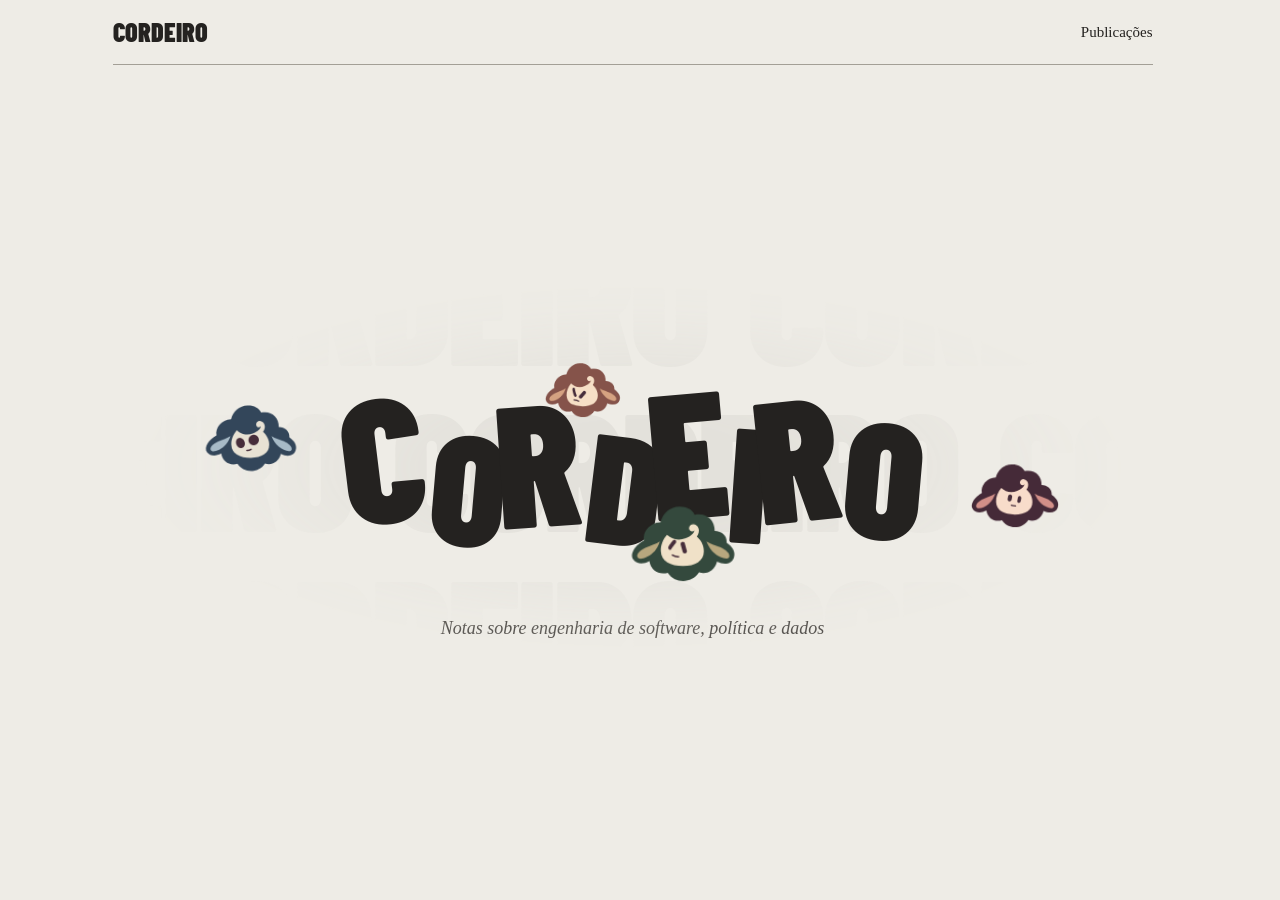
<file: index.html>
<!doctype html>
<html lang="pt-BR">
<head>
<meta charset="utf-8">
<meta name="viewport" content="width=device-width,initial-scale=1">
<title>André Cordeiro</title>
<meta name="description" content="Site pessoal de André Cordeiro.">
<link rel="stylesheet" href="https://fonts.googleapis.com/css2?family=Barlow+Condensed:wght@900&amp;display=swap">
<link rel="stylesheet" href="masthead.css">
<style>
:root {
  --ease-editorial: cubic-bezier(.22,.61,.36,1);
  --paper: #eeece6;
  --ink: #242220;
  --rule: #a39f96;
  --font-display: Georgia, serif;
}
*, *::before, *::after { box-sizing: border-box; }
body {
  margin: 0;
  min-height: 100svh;
  display: grid;
  grid-template-rows: auto 1fr;
  background: var(--paper);
  color: var(--ink);
}
h1, p { margin: 0; }
.hero { width: var(--site-width); margin-inline: auto; display: grid; align-content: center; padding-block: 24px 56px; }
.cover {
  position: relative;
  display: grid;
  place-items: center;
  min-height: clamp(248px, 34vw, 392px);
  overflow: hidden;
  isolation: isolate;
}
.cover-pattern {
  position: absolute;
  inset: 0;
  z-index: -2;
  overflow: hidden;
  display: flex;
  flex-direction: column;
  justify-content: center;
  gap: .12em;
  /* Keep the pattern faint even if the browser composites the mask separately. */
  color: color-mix(in srgb, var(--ink) 5.5%, var(--paper));
  pointer-events: none;
  font: 900 clamp(70px, 13vw, 180px)/.88 var(--font-logo);
  letter-spacing: -.025em;
  mask-image: radial-gradient(ellipse 48% 47% at center, #000 24%, rgb(0 0 0 / 85%) 43%, rgb(0 0 0 / 42%) 65%, rgb(0 0 0 / 9%) 85%, transparent 100%);
}
.pattern-row { display: flex; width: max-content; white-space: nowrap; gap: .24em; transform: translateX(-12%); }
.pattern-row:nth-child(even) { transform: translateX(-32%); }
.cover h1 {
  position: relative;
  z-index: 2;
  align-self: center;
  text-align: center;
  white-space: nowrap;
  font: 900 clamp(42px, 13vw, 200px)/.85 var(--font-logo);
  letter-spacing: -.025em;
}
.cover h1 .letter, .cover h1 .letter-shape { display: inline-block; }
.cover h1 .letter-shape {
  transform-origin: 50% 90%;
  transform: translateY(var(--offset)) rotate(var(--tilt)) scale(var(--size));
}
.orbit { position: absolute; inset: 0; pointer-events: none; }
.orbit-tile {
  position: absolute;
  top: 50%;
  left: 50%;
  width: clamp(48px, 8vw, 100px);
  aspect-ratio: 1;
  z-index: 1;
  transform: translate(-50%, -50%);
  will-change: transform;
}
.orbit-tile svg { display: block; width: 100%; height: 100%; overflow: visible; }
.hero-intro {
  margin-block-start: var(--intro-offset, 0px);
  color: #595652;
  font: italic 400 1.125rem/1.5 var(--font-display);
  text-align: center;
}
@media (max-width: 600px) {
  .cover h1 { font-size: clamp(38px, 15vw, 100px); }
  .cover-pattern {
    font-size: clamp(65px, 20vw, 100px);
    color: color-mix(in srgb, var(--ink) 5%, var(--paper));
  }
  .orbit-tile { width: clamp(40px, 13vw, 58px); }
}
@media (prefers-reduced-motion: no-preference) {
  .motion .letter {
    animation: letter-arrival 560ms var(--ease-editorial) both;
    animation-delay: calc(80ms + var(--i) * 34ms);
  }
  /* The glyph floats independently of its entry, so neither animation replaces the other. */
  .motion .letter-shape {
    animation: letter-float calc(4.2s + var(--i) * .19s) ease-in-out infinite;
    animation-delay: calc(var(--i) * -.21s);
  }
  .motion .pattern-row { animation: pattern-drift 44s linear infinite alternate; }
  .motion .pattern-row:nth-child(even) { animation-duration: 53s; animation-direction: alternate-reverse; }
  .motion-paused .pattern-row,
  .motion-paused .letter,
  .motion-paused .letter-shape { animation-play-state: paused; }
  @keyframes letter-arrival {
    from { opacity: 0; transform: translateY(clamp(8px, .095em, 18px)); }
    to { opacity: 1; transform: translateY(0); }
  }
  @keyframes letter-float {
    0%, 100% {
      transform: translateY(var(--offset)) rotate(var(--tilt)) scale(var(--size));
    }
    28% {
      transform: translateY(calc(var(--offset) - .038em)) rotate(calc(var(--tilt) - 1.4deg)) scale(var(--size));
    }
    70% {
      transform: translateY(calc(var(--offset) + .022em)) rotate(calc(var(--tilt) + 1.1deg)) scale(var(--size));
    }
  }
  @keyframes pattern-drift {
    from { transform: translateX(-8%); }
    to { transform: translateX(-32%); }
  }
}
</style>
</head>
<body>
<header class="masthead">
  <nav aria-label="Navegação principal">
    <a class="brand-mark" href="./">CORDEIRO</a>
    <a href="publicacoes.html">Publicações</a>
  </nav>
</header>
<main class="hero">
<section class="cover" aria-labelledby="site-title"><div class="cover-pattern" aria-hidden="true"><div class="pattern-row"><span>CORDEIRO</span><span>CORDEIRO</span><span>CORDEIRO</span><span>CORDEIRO</span><span>CORDEIRO</span><span>CORDEIRO</span><span>CORDEIRO</span><span>CORDEIRO</span></div><div class="pattern-row"><span>CORDEIRO</span><span>CORDEIRO</span><span>CORDEIRO</span><span>CORDEIRO</span><span>CORDEIRO</span><span>CORDEIRO</span><span>CORDEIRO</span><span>CORDEIRO</span></div><div class="pattern-row"><span>CORDEIRO</span><span>CORDEIRO</span><span>CORDEIRO</span><span>CORDEIRO</span><span>CORDEIRO</span><span>CORDEIRO</span><span>CORDEIRO</span><span>CORDEIRO</span></div><div class="pattern-row"><span>CORDEIRO</span><span>CORDEIRO</span><span>CORDEIRO</span><span>CORDEIRO</span><span>CORDEIRO</span><span>CORDEIRO</span><span>CORDEIRO</span><span>CORDEIRO</span></div><div class="pattern-row"><span>CORDEIRO</span><span>CORDEIRO</span><span>CORDEIRO</span><span>CORDEIRO</span><span>CORDEIRO</span><span>CORDEIRO</span><span>CORDEIRO</span><span>CORDEIRO</span></div><div class="pattern-row"><span>CORDEIRO</span><span>CORDEIRO</span><span>CORDEIRO</span><span>CORDEIRO</span><span>CORDEIRO</span><span>CORDEIRO</span><span>CORDEIRO</span><span>CORDEIRO</span></div><div class="pattern-row"><span>CORDEIRO</span><span>CORDEIRO</span><span>CORDEIRO</span><span>CORDEIRO</span><span>CORDEIRO</span><span>CORDEIRO</span><span>CORDEIRO</span><span>CORDEIRO</span></div></div><div class="orbit" aria-hidden="true"><span class="orbit-tile"><svg viewBox="-15 -15 258.541 258.541" aria-hidden="true"><g transform="translate(-223.0309 -220.6546) scale(.371759)"><path fill="#452a38" d="M771 771 C785 717 829 679 883 678 C925 676 959 693 976 726 C1044 711 1098 755 1096 824 C1138 825 1171 852 1168 894 C1201 916 1224 950 1211 984 C1199 1021 1156 1030 1110 1008 C1100 1053 1054 1091 1002 1073 C979 1109 943 1124 907 1124 C870 1124 835 1106 815 1075 C763 1090 714 1063 704 1005 C667 1025 630 1024 608 996 C582 963 623 906 672 881 C662 829 706 774 771 771Z"/><path fill="#d28f88" d="M767 886 C744 901 716 909 683 923 C651 937 626 960 632 979 C640 1004 695 983 721 959 C746 937 758 913 767 886Z"/><path fill="#d28f88" d="M1047 886 C1073 904 1102 909 1132 922 C1162 936 1188 958 1184 977 C1179 1002 1126 985 1096 959 C1072 938 1057 911 1047 886Z"/><path fill="#f8dcca" d="M810 846 C841 875 881 884 923 867 C953 856 973 835 974 820 C961 834 941 822 942 806 C943 791 957 781 972 784 C998 789 1014 822 989 858 C1014 880 1032 911 1031 946 C1031 1003 979 1034 906 1034 C831 1034 775 1007 773 945 C771 909 786 874 810 846Z"/></g><g transform="translate(109 121) scale(.47) translate(-120 -122.5)" fill="#472e3b"><path class="mascot-eye" d="M94.5 99.1 L102.5 101.6 L106.5 109 L105.4 117.5 L103.8 126 L100.3 133.7 L92.7 137.2 L84.8 134.6 L80.8 127.2 L81.9 118.7 L83.6 110.3 L86.9 102.5 Z"/><path class="mascot-eye" d="M149.5 107.8 L156 112.2 L157.5 120.1 L156.3 128.1 L154.5 136.1 L150.5 143 L143 145.8 L136.4 141.6 L135.3 133.7 L137 125.7 L138.3 117.7 L142.1 110.6 Z"/><path class="mascot-mouth" fill="none" stroke="#472e3b" stroke-width="7.5" stroke-linecap="round" d="M101.8 159.1 Q113.3 163 125.4 163"/></g></svg></span><span class="orbit-tile"><svg viewBox="-15 -15 258.541 258.541" aria-hidden="true"><g transform="translate(-223.0309 -220.6546) scale(.371759)"><path fill="#452a38" d="M771 771 C785 717 829 679 883 678 C925 676 959 693 976 726 C1044 711 1098 755 1096 824 C1138 825 1171 852 1168 894 C1201 916 1224 950 1211 984 C1199 1021 1156 1030 1110 1008 C1100 1053 1054 1091 1002 1073 C979 1109 943 1124 907 1124 C870 1124 835 1106 815 1075 C763 1090 714 1063 704 1005 C667 1025 630 1024 608 996 C582 963 623 906 672 881 C662 829 706 774 771 771Z"/><path fill="#d28f88" d="M767 886 C744 901 716 909 683 923 C651 937 626 960 632 979 C640 1004 695 983 721 959 C746 937 758 913 767 886Z"/><path fill="#d28f88" d="M1047 886 C1073 904 1102 909 1132 922 C1162 936 1188 958 1184 977 C1179 1002 1126 985 1096 959 C1072 938 1057 911 1047 886Z"/><path fill="#f8dcca" d="M810 846 C841 875 881 884 923 867 C953 856 973 835 974 820 C961 834 941 822 942 806 C943 791 957 781 972 784 C998 789 1014 822 989 858 C1014 880 1032 911 1031 946 C1031 1003 979 1034 906 1034 C831 1034 775 1007 773 945 C771 909 786 874 810 846Z"/></g><g transform="translate(109 121) scale(.47) translate(-120 -122.5)" fill="#472e3b"><path class="mascot-eye" d="M94.5 99.1 L102.5 101.6 L106.5 109 L105.4 117.5 L103.8 126 L100.3 133.7 L92.7 137.2 L84.8 134.6 L80.8 127.2 L81.9 118.7 L83.6 110.3 L86.9 102.5 Z"/><path class="mascot-eye" d="M149.5 107.8 L156 112.2 L157.5 120.1 L156.3 128.1 L154.5 136.1 L150.5 143 L143 145.8 L136.4 141.6 L135.3 133.7 L137 125.7 L138.3 117.7 L142.1 110.6 Z"/><path class="mascot-mouth" fill="none" stroke="#472e3b" stroke-width="7.5" stroke-linecap="round" d="M101.8 159.1 Q113.3 163 125.4 163"/></g></svg></span><span class="orbit-tile"><svg viewBox="-15 -15 258.541 258.541" aria-hidden="true"><g transform="translate(-223.0309 -220.6546) scale(.371759)"><path fill="#452a38" d="M771 771 C785 717 829 679 883 678 C925 676 959 693 976 726 C1044 711 1098 755 1096 824 C1138 825 1171 852 1168 894 C1201 916 1224 950 1211 984 C1199 1021 1156 1030 1110 1008 C1100 1053 1054 1091 1002 1073 C979 1109 943 1124 907 1124 C870 1124 835 1106 815 1075 C763 1090 714 1063 704 1005 C667 1025 630 1024 608 996 C582 963 623 906 672 881 C662 829 706 774 771 771Z"/><path fill="#d28f88" d="M767 886 C744 901 716 909 683 923 C651 937 626 960 632 979 C640 1004 695 983 721 959 C746 937 758 913 767 886Z"/><path fill="#d28f88" d="M1047 886 C1073 904 1102 909 1132 922 C1162 936 1188 958 1184 977 C1179 1002 1126 985 1096 959 C1072 938 1057 911 1047 886Z"/><path fill="#f8dcca" d="M810 846 C841 875 881 884 923 867 C953 856 973 835 974 820 C961 834 941 822 942 806 C943 791 957 781 972 784 C998 789 1014 822 989 858 C1014 880 1032 911 1031 946 C1031 1003 979 1034 906 1034 C831 1034 775 1007 773 945 C771 909 786 874 810 846Z"/></g><g transform="translate(109 121) scale(.47) translate(-120 -122.5)" fill="#472e3b"><path class="mascot-eye" d="M94.5 99.1 L102.5 101.6 L106.5 109 L105.4 117.5 L103.8 126 L100.3 133.7 L92.7 137.2 L84.8 134.6 L80.8 127.2 L81.9 118.7 L83.6 110.3 L86.9 102.5 Z"/><path class="mascot-eye" d="M149.5 107.8 L156 112.2 L157.5 120.1 L156.3 128.1 L154.5 136.1 L150.5 143 L143 145.8 L136.4 141.6 L135.3 133.7 L137 125.7 L138.3 117.7 L142.1 110.6 Z"/><path class="mascot-mouth" fill="none" stroke="#472e3b" stroke-width="7.5" stroke-linecap="round" d="M101.8 159.1 Q113.3 163 125.4 163"/></g></svg></span><span class="orbit-tile"><svg viewBox="-15 -15 258.541 258.541" aria-hidden="true"><g transform="translate(-223.0309 -220.6546) scale(.371759)"><path fill="#452a38" d="M771 771 C785 717 829 679 883 678 C925 676 959 693 976 726 C1044 711 1098 755 1096 824 C1138 825 1171 852 1168 894 C1201 916 1224 950 1211 984 C1199 1021 1156 1030 1110 1008 C1100 1053 1054 1091 1002 1073 C979 1109 943 1124 907 1124 C870 1124 835 1106 815 1075 C763 1090 714 1063 704 1005 C667 1025 630 1024 608 996 C582 963 623 906 672 881 C662 829 706 774 771 771Z"/><path fill="#d28f88" d="M767 886 C744 901 716 909 683 923 C651 937 626 960 632 979 C640 1004 695 983 721 959 C746 937 758 913 767 886Z"/><path fill="#d28f88" d="M1047 886 C1073 904 1102 909 1132 922 C1162 936 1188 958 1184 977 C1179 1002 1126 985 1096 959 C1072 938 1057 911 1047 886Z"/><path fill="#f8dcca" d="M810 846 C841 875 881 884 923 867 C953 856 973 835 974 820 C961 834 941 822 942 806 C943 791 957 781 972 784 C998 789 1014 822 989 858 C1014 880 1032 911 1031 946 C1031 1003 979 1034 906 1034 C831 1034 775 1007 773 945 C771 909 786 874 810 846Z"/></g><g transform="translate(109 121) scale(.47) translate(-120 -122.5)" fill="#472e3b"><path class="mascot-eye" d="M94.5 99.1 L102.5 101.6 L106.5 109 L105.4 117.5 L103.8 126 L100.3 133.7 L92.7 137.2 L84.8 134.6 L80.8 127.2 L81.9 118.7 L83.6 110.3 L86.9 102.5 Z"/><path class="mascot-eye" d="M149.5 107.8 L156 112.2 L157.5 120.1 L156.3 128.1 L154.5 136.1 L150.5 143 L143 145.8 L136.4 141.6 L135.3 133.7 L137 125.7 L138.3 117.7 L142.1 110.6 Z"/><path class="mascot-mouth" fill="none" stroke="#472e3b" stroke-width="7.5" stroke-linecap="round" d="M101.8 159.1 Q113.3 163 125.4 163"/></g></svg></span></div><h1 id="site-title" aria-label="Cordeiro"><span aria-hidden="true" class="letter" style="--i:0; --offset:-0.06em; --tilt:-7deg; --size:1.06"><span class="letter-shape">C</span></span><span aria-hidden="true" class="letter" style="--i:1; --offset:0.08em; --tilt:5deg; --size:0.94"><span class="letter-shape">O</span></span><span aria-hidden="true" class="letter" style="--i:2; --offset:-0.04em; --tilt:-4deg; --size:1.04"><span class="letter-shape">R</span></span><span aria-hidden="true" class="letter" style="--i:3; --offset:0.08em; --tilt:7deg; --size:0.93"><span class="letter-shape">D</span></span><span aria-hidden="true" class="letter" style="--i:4; --offset:-0.09em; --tilt:-5deg; --size:1.07"><span class="letter-shape">E</span></span><span aria-hidden="true" class="letter" style="--i:5; --offset:0.06em; --tilt:4deg; --size:0.98"><span class="letter-shape">I</span></span><span aria-hidden="true" class="letter" style="--i:6; --offset:-0.07em; --tilt:-6deg; --size:1.04"><span class="letter-shape">R</span></span><span aria-hidden="true" class="letter" style="--i:7; --offset:0.04em; --tilt:5deg; --size:0.99"><span class="letter-shape">O</span></span></h1></section>
<p class="hero-intro">Notas sobre engenharia de software, política e dados</p>
</main>
<script>
(()=>{
 const cover=document.querySelector('.cover'), title=cover.querySelector('h1'), tiles=[...cover.querySelectorAll('.orbit-tile')], root=document.documentElement;
 const pref=matchMedia('(prefers-reduced-motion: reduce)');
 root.classList.add('motion');
 let paused=false, elapsed=0, last=0, frame=0, heroVisible=true;
 let rx=0, ry=0;
 const blueMascot=tiles[2].querySelector('svg');
 const bounds=blueMascot.getBBox();
 const viewBox=blueMascot.viewBox.baseVal;
 const mascotBottom=(bounds.y+bounds.height-viewBox.y)/viewBox.height-.5;
 const draw=()=>{
 tiles.forEach((tile,i)=>{
 const a=elapsed*.00044+i*Math.PI*2/tiles.length-.6;
 const depth=Math.sin(a), side=Math.cos(a);
 const x=side*rx, y=depth*ry+side*rx*.10;
 const scale=.84+(depth+1)*.16;
 tile.style.zIndex=depth>=0?'3':'1';
 tile.style.transform='translate(-50%,-50%) translate('+x+'px,'+y+'px) scale('+scale+')';

 });
 };
 const tick=(now)=>{frame=0;if(paused||pref.matches||document.hidden||!heroVisible){last=0;return;}if(last)elapsed+=Math.min(50,now-last);last=now;draw();frame=requestAnimationFrame(tick);};
 const sync=()=>{cancelAnimationFrame(frame);frame=0;last=0;draw();root.classList.toggle('motion-paused',paused||pref.matches);if(!paused&&!pref.matches&&!document.hidden&&heroVisible)frame=requestAnimationFrame(tick);};
 const measure=()=>{
   const width=cover.clientWidth, height=cover.clientHeight, tileSize=tiles[0].offsetWidth;
   rx=Math.max(0,Math.min(width/2-tileSize*.95,title.offsetWidth*.61+tileSize*.4));
   ry=Math.max(0,Math.min(height*.28,title.offsetHeight*.40+tileSize*.16));

   const orbitBottom=Math.hypot(ry,rx*.10)+mascotBottom*tileSize*1.16;
   const artBottom=Math.max(orbitBottom,title.offsetHeight*.6);
   const introOffset=Math.ceil(height/2+artBottom+28-height);
   const hero=cover.parentElement;
   hero.style.setProperty('--intro-offset',introOffset+'px');
 };
 const updateLayout=()=>{
   measure();
   draw();
 };
 window.addEventListener('resize',updateLayout,{passive:true});document.addEventListener('visibilitychange',sync);pref.addEventListener?.('change',sync);
 if(document.fonts)document.fonts.ready.then(updateLayout);
 measure();
 if('IntersectionObserver'in window)new IntersectionObserver(entries=>{heroVisible=entries[0].isIntersecting;sync();},{rootMargin:'80px'}).observe(cover);
 window.addEventListener('beforeprint',()=>{paused=true;sync();});
 window.addEventListener('afterprint',()=>{paused=false;sync();});
 sync();
})();
</script>
<script>
(()=>{
const encoded=["130.36,45.98 132.71,46.19 134.98,46.81 137.11,47.83 138.97,49.28 140.47,51.09 141.68,53.12 142.73,55.23 143.76,57.36 144.78,59.49 145.79,61.62 146.79,63.76 147.76,65.91 148.71,68.07 149.63,70.25 150.52,72.43 151.37,74.63 151.99,76.91 152.1,79.26 151.64,81.57 150.59,83.68 149.04,85.45 147.1,86.78 144.9,87.62 142.56,87.93 140.22,87.71 137.98,86.99 135.93,85.82 134.17,84.24 132.78,82.34 131.69,80.25 130.77,78.08 129.87,75.89 128.94,73.72 128,71.56 127.03,69.4 126.05,67.26 125.05,65.12 124.03,62.99 122.93,60.9 121.87,58.79 121.03,56.59 120.72,54.26 121.1,51.93 122.15,49.83 123.75,48.1 125.76,46.89 128.01,46.19|176.61,37.08 178.72,37.59 180.7,38.48 182.52,39.65 184.2,41.03 185.71,42.59 187.03,44.31 188.2,46.14 189.26,48.03 190.27,49.96 191.26,51.89 192.23,53.84 193.16,55.8 194.05,57.78 194.92,59.77 195.74,61.78 196.53,63.8 197.27,65.84 197.97,67.9 198.47,70.01 198.63,72.18 198.4,74.33 197.58,76.33 195.95,77.72 193.83,78.08 191.71,77.65 189.76,76.69 188.03,75.38 186.53,73.82 185.28,72.05 184.25,70.13 183.4,68.14 182.63,66.11 181.87,64.07 181.07,62.05 180.25,60.04 179.39,58.05 178.49,56.07 177.57,54.1 176.61,52.15 175.62,50.22 174.59,48.31 173.53,46.41 172.54,44.48 171.86,42.42 171.76,40.26 172.62,38.3 174.45,37.19","86.14,124.79 89.16,124.92 92.06,125.76 94.68,127.27 96.86,129.36 98.48,131.92 99.51,134.76 100.12,137.73 100.56,140.72 101.01,143.72 101.52,146.71 102.06,149.69 102.62,152.67 103.2,155.64 103.81,158.61 104.44,161.57 105.11,164.52 105.81,167.47 106.49,170.42 106.72,173.44 106.01,176.37 104.37,178.9 102.03,180.81 99.26,181.99 96.27,182.46 93.25,182.25 90.34,181.43 87.65,180.04 85.32,178.11 83.51,175.7 82.37,172.9 81.66,169.96 80.98,167 80.32,164.05 79.69,161.08 79.08,158.12 78.5,155.14 77.94,152.16 77.4,149.18 76.89,146.2 76.4,143.21 75.93,140.21 75.56,137.21 75.7,134.19 76.6,131.3 78.22,128.76 80.47,126.74 83.18,125.4|147.23,112.87 150.24,113.13 153.07,114.19 155.53,115.94 157.46,118.26 158.73,121.01 159.53,123.93 160.21,126.88 160.88,129.84 161.52,132.8 162.15,135.76 162.74,138.73 163.32,141.71 163.87,144.69 164.39,147.67 164.9,150.66 165.39,153.65 165.8,156.65 165.76,159.67 164.98,162.59 163.56,165.26 161.61,167.58 159.23,169.45 156.52,170.77 153.57,171.46 150.55,171.4 147.67,170.52 145.19,168.79 143.45,166.33 142.57,163.44 142.08,160.45 141.61,157.46 141.11,154.47 140.59,151.48 140.04,148.5 139.47,145.53 138.87,142.56 138.25,139.59 137.6,136.63 136.94,133.68 136.25,130.72 135.59,127.77 135.47,124.75 136.07,121.78 137.34,119.04 139.19,116.65 141.53,114.74 144.26,113.44","104.84,104.08 109.39,104.89 113.63,106.73 117.32,109.5 120.25,113.08 122.22,117.25 123.15,121.77 122.92,126.39 121.86,130.89 120.61,135.35 119.37,139.81 118.15,144.27 116.94,148.74 115.74,153.21 114.56,157.69 113.39,162.17 112.24,166.65 111.13,171.15 110.04,175.65 108.89,180.13 106.98,184.33 103.8,187.67 99.75,189.87 95.25,190.93 90.63,190.93 86.11,189.97 81.86,188.16 78.05,185.54 74.89,182.18 72.62,178.16 71.54,173.67 71.94,169.08 73.01,164.57 74.13,160.08 75.26,155.59 76.42,151.11 77.59,146.63 78.77,142.15 79.97,137.68 81.18,133.22 82.41,128.75 83.65,124.29 84.87,119.83 86.33,115.43 88.67,111.46 91.9,108.15 95.83,105.72 100.23,104.35|174.26,115.55 178.59,116.54 182.37,118.86 185.31,122.2 187.23,126.21 188.12,130.57 188.06,135.02 187.52,139.44 186.86,143.85 186.11,148.25 185.25,152.62 184.3,156.98 183.24,161.31 182.07,165.61 180.79,169.88 179.39,174.12 177.89,178.31 176.27,182.47 174.47,186.55 172.17,190.35 169.21,193.68 165.73,196.46 161.84,198.64 157.66,200.16 153.27,200.91 148.83,200.69 144.65,199.19 141.47,196.14 140.18,191.91 140.82,187.53 142.46,183.38 144.16,179.26 145.73,175.09 147.18,170.87 148.51,166.62 149.73,162.33 150.84,158.01 151.84,153.67 152.74,149.3 153.54,144.91 154.24,140.51 154.85,136.1 155.58,131.7 156.93,127.46 159.15,123.6 162.12,120.29 165.73,117.68 169.84,116","44.72,103.35 47.95,103.93 51.04,105.05 53.93,106.62 56.58,108.57 58.97,110.83 61.09,113.35 62.93,116.07 64.5,118.97 65.79,121.99 66.8,125.13 67.52,128.34 67.94,131.6 68.08,134.89 67.9,138.17 67.4,141.42 66.56,144.6 65.33,147.66 63.71,150.52 61.69,153.11 59.3,155.36 56.54,157.16 53.51,158.42 50.29,159.07 47,159.09 43.76,158.5 40.67,157.39 37.78,155.82 35.13,153.87 32.75,151.6 30.63,149.09 28.78,146.36 27.21,143.47 25.92,140.44 24.92,137.31 24.2,134.1 23.77,130.84 23.64,127.55 23.81,124.27 24.31,121.01 25.16,117.84 26.38,114.78 28,111.92 30.02,109.33 32.42,107.08 35.17,105.28 38.21,104.02 41.43,103.37|114.62,83.64 118.31,83.88 121.94,84.6 125.44,85.77 128.77,87.38 131.86,89.4 134.67,91.81 137.13,94.56 139.2,97.62 140.85,100.93 142.05,104.42 142.79,108.05 143.05,111.73 142.83,115.42 142.13,119.05 140.95,122.55 139.34,125.88 137.3,128.96 134.88,131.75 132.11,134.2 129.05,136.27 125.75,137.93 122.25,139.13 118.63,139.86 114.94,140.1 111.25,139.86 107.63,139.14 104.12,137.97 100.8,136.36 97.7,134.34 94.9,131.93 92.44,129.18 90.36,126.12 88.72,122.81 87.51,119.31 86.78,115.69 86.52,112.01 86.74,108.32 87.44,104.69 88.61,101.18 90.23,97.86 92.27,94.78 94.69,91.99 97.45,89.54 100.51,87.47 103.82,85.81 107.31,84.61 110.94,83.88","90.44,99.25 93.11,99.26 95.74,99.79 98.37,100.3 101,100.82 103.64,101.33 106.27,101.85 108.9,102.37 111.53,102.89 114.16,103.41 116.79,103.94 119.42,104.47 122.06,105 124.69,105.53 127.32,106.06 129.94,106.6 132.57,107.14 135.2,107.68 137.65,108.73 139.5,110.65 140.44,113.14 140.36,115.81 139.35,118.28 137.48,120.18 135,121.14 132.32,121.11 129.7,120.56 127.08,120 124.45,119.46 121.82,118.93 119.19,118.4 116.56,117.87 113.93,117.35 111.29,116.83 108.66,116.32 106.02,115.82 103.39,115.31 100.76,114.79 98.12,114.28 95.49,113.75 92.86,113.22 90.23,112.68 87.77,111.66 85.93,109.74 85.01,107.24 85.06,104.57 86.07,102.1 87.96,100.22|156.6,112.56 158.91,112.66 161.18,113.15 163.45,113.64 165.72,114.13 167.99,114.62 170.26,115.12 172.53,115.62 174.8,116.12 177.07,116.62 179.34,117.13 181.6,117.64 183.87,118.15 186.14,118.67 188.4,119.18 190.67,119.7 192.94,120.2 195.12,120.96 196.7,122.63 197.45,124.82 197.53,127.14 197.07,129.41 196.08,131.51 194.49,133.18 192.33,133.97 190.04,133.68 187.79,133.09 185.52,132.57 183.26,132.05 180.99,131.54 178.72,131.03 176.45,130.53 174.18,130.03 171.91,129.54 169.64,129.05 167.37,128.56 165.1,128.07 162.83,127.58 160.56,127.08 158.29,126.57 156.02,126.05 153.9,125.14 152.26,123.51 151.32,121.4 151.08,119.1 151.53,116.82 152.65,114.8 154.41,113.31","79.94,130.44 83.08,130.57 86.11,131.41 88.89,132.89 91.27,134.94 93.15,137.46 94.39,140.35 95.11,143.42 95.65,146.52 96.2,149.62 96.78,152.72 97.39,155.81 98.04,158.89 98.72,161.97 99.43,165.04 100.18,168.1 100.97,171.15 101.81,174.18 102.64,177.22 103.01,180.34 102.35,183.4 100.66,186.04 98.19,187.98 95.28,189.16 92.17,189.6 89.03,189.37 85.99,188.56 83.16,187.2 80.63,185.33 78.55,182.97 77.05,180.21 76.1,177.21 75.28,174.17 74.5,171.11 73.74,168.06 73.02,164.99 72.33,161.92 71.68,158.83 71.06,155.75 70.47,152.65 69.91,149.55 69.37,146.45 68.97,143.32 69.12,140.18 70.04,137.18 71.7,134.51 74.03,132.41 76.86,131.04|168.95,136.28 171.31,136.97 172.99,138.76 173.66,141.13 173.36,143.58 172.24,145.79 170.45,147.49 168.22,148.58 165.89,149.43 163.57,150.31 161.24,151.18 158.9,152.02 156.56,152.85 154.21,153.65 151.85,154.44 149.48,155.2 147.11,155.94 144.73,156.65 142.34,157.34 139.95,158.01 137.55,158.66 135.14,159.27 132.73,159.86 130.31,160.43 127.84,160.54 125.53,159.69 123.77,157.96 122.89,155.66 123.09,153.21 124.36,151.09 126.34,149.61 128.69,148.83 131.1,148.24 133.51,147.62 135.91,146.98 138.31,146.32 140.7,145.65 143.08,144.95 145.46,144.23 147.83,143.49 150.2,142.73 152.56,141.95 154.91,141.15 157.25,140.32 159.59,139.48 161.92,138.61 164.24,137.72 166.54,136.78","119.79,105.35 121.94,105.42 124.03,105.87 126,106.72 127.77,107.93 129.27,109.47 130.45,111.26 131.29,113.23 131.73,115.33 131.79,117.47 131.53,119.6 131.11,121.71 130.66,123.81 130.27,125.92 129.88,128.03 129.49,130.14 129.07,132.25 128.62,134.35 127.96,136.39 126.96,138.29 125.62,139.96 123.99,141.36 122.13,142.43 120.11,143.15 118,143.5 115.85,143.45 113.75,143 111.79,142.15 110.03,140.93 108.54,139.38 107.36,137.59 106.53,135.61 106.1,133.51 106.07,131.37 106.35,129.24 106.77,127.14 107.22,125.04 107.64,122.93 108.05,120.82 108.45,118.71 108.84,116.6 109.25,114.49 109.86,112.44 110.83,110.52 112.16,108.84 113.78,107.44 115.65,106.38 117.67,105.68|174.73,114.1 176.71,114.59 178.5,115.55 180.04,116.88 181.27,118.5 182.17,120.33 182.71,122.29 182.9,124.32 182.82,126.36 182.56,128.38 182.23,130.39 181.89,132.4 181.53,134.41 181.16,136.41 180.75,138.41 180.3,140.4 179.82,142.38 179.18,144.31 178.28,146.15 177.14,147.83 175.74,149.31 174.11,150.53 172.29,151.44 170.32,151.97 168.29,152.07 166.29,151.69 164.45,150.83 162.87,149.54 161.66,147.91 160.83,146.06 160.38,144.07 160.29,142.04 160.53,140.01 160.98,138.02 161.43,136.03 161.84,134.04 162.24,132.04 162.62,130.03 162.93,128.02 163.24,126 163.6,124 164.11,122.03 164.91,120.15 165.99,118.43 167.35,116.91 168.94,115.64 170.74,114.69 172.7,114.15","105.72,72.58 108.82,72.78 111.75,73.82 114.27,75.64 116.39,77.92 118.42,80.29 120.45,82.66 122.47,85.03 124.48,87.41 126.49,89.8 128.48,92.2 130.47,94.6 132.45,97.01 134.43,99.42 136.4,101.83 138.37,104.25 140.3,106.7 141.85,109.39 142.65,112.4 142.63,115.51 141.8,118.5 140.21,121.17 137.95,123.31 135.17,124.7 132.11,125.26 129.02,124.98 126.12,123.86 123.67,121.94 121.61,119.6 119.66,117.17 117.69,114.75 115.73,112.33 113.75,109.92 111.77,107.52 109.77,105.12 107.77,102.73 105.76,100.34 103.75,97.96 101.72,95.59 99.68,93.23 97.63,90.89 95.91,88.3 94.95,85.34 94.92,82.24 95.84,79.27 97.56,76.68 99.9,74.63 102.67,73.22|176.73,63.75 179.52,64.43 182.02,65.85 184.15,67.78 185.85,70.1 187.08,72.7 187.76,75.5 187.76,78.37 187.23,81.2 186.58,84.01 185.89,86.8 185.16,89.59 184.39,92.36 183.59,95.13 182.76,97.89 181.88,100.64 180.98,103.37 180.02,106.09 179.03,108.79 177.99,111.48 176.9,114.15 175.5,116.66 173.51,118.72 171,120.11 168.18,120.66 165.34,120.29 162.75,119.04 160.62,117.12 159.02,114.73 158,112.04 157.63,109.19 157.98,106.34 158.83,103.59 159.86,100.9 160.87,98.2 161.85,95.49 162.79,92.76 163.7,90.03 164.57,87.29 165.41,84.53 166.21,81.76 166.98,78.99 167.7,76.2 168.38,73.4 169,70.58 169.79,67.82 171.41,65.46 173.88,64.03","64.12,83.43 66.69,84.08 68.9,85.53 70.57,87.6 71.56,90.05 71.86,92.69 71.53,95.32 70.55,97.78 69.06,99.99 67.36,102.03 65.64,104.06 63.95,106.11 62.28,108.18 60.63,110.27 59,112.38 57.41,114.5 55.84,116.65 54.29,118.82 52.78,121 51.31,123.22 49.86,125.45 48.42,127.69 46.67,129.68 44.36,130.96 41.73,131.22 39.22,130.38 37.16,128.72 35.64,126.55 34.65,124.08 34.2,121.46 34.29,118.81 34.94,116.24 36.12,113.86 37.54,111.61 39.04,109.41 40.54,107.21 42.06,105.03 43.61,102.87 45.18,100.73 46.79,98.6 48.41,96.5 50.07,94.42 51.74,92.35 53.45,90.31 55.17,88.28 56.94,86.3 59.04,84.67 61.48,83.65|104.23,93.09 106.97,93.77 109.4,95.24 111.32,97.31 112.59,99.85 113.4,102.57 114.13,105.32 114.87,108.06 115.62,110.8 116.37,113.54 117.14,116.28 117.9,119.02 118.67,121.75 119.45,124.49 120.23,127.22 121.03,129.95 121.83,132.68 122.6,135.41 122.98,138.22 122.57,141.02 121.34,143.57 119.44,145.67 117.05,147.19 114.34,148.04 111.51,148.14 108.77,147.45 106.33,146.01 104.38,143.96 103.07,141.44 102.21,138.73 101.43,136 100.65,133.27 99.87,130.53 99.09,127.8 98.32,125.06 97.55,122.33 96.79,119.59 96.04,116.85 95.28,114.11 94.53,111.37 93.79,108.62 93.05,105.88 92.73,103.07 93.18,100.27 94.42,97.72 96.32,95.62 98.7,94.08 101.4,93.21","108.14,135.9 111.13,136.06 114.08,136.56 116.95,137.39 119.71,138.55 122.31,140.03 124.71,141.81 126.86,143.89 128.73,146.23 130.27,148.8 131.44,151.55 132.22,154.44 132.56,157.41 132.47,160.4 131.93,163.34 130.96,166.17 129.6,168.83 127.87,171.28 125.83,173.46 123.51,175.35 120.96,176.91 118.23,178.13 115.36,179 112.42,179.52 109.43,179.7 106.44,179.54 103.49,179.04 100.62,178.21 97.86,177.06 95.26,175.58 92.86,173.79 90.71,171.71 88.84,169.37 87.3,166.81 86.13,164.06 85.35,161.17 85.01,158.2 85.11,155.21 85.64,152.26 86.61,149.43 87.97,146.77 89.7,144.33 91.74,142.14 94.06,140.25 96.61,138.69 99.34,137.47 102.21,136.6 105.15,136.08|175.67,128.81 177.16,128.85 178.62,129.14 180.01,129.67 181.28,130.44 182.41,131.42 183.36,132.57 184.12,133.85 184.68,135.23 185.05,136.68 185.24,138.15 185.27,139.64 185.13,141.13 184.85,142.59 184.42,144.02 183.85,145.4 183.15,146.72 182.33,147.96 181.38,149.11 180.32,150.16 179.15,151.08 177.88,151.87 176.53,152.49 175.1,152.91 173.62,153.11 172.13,153.07 170.67,152.78 169.28,152.24 168.01,151.47 166.88,150.49 165.93,149.35 165.18,148.06 164.61,146.68 164.24,145.24 164.05,143.76 164.02,142.27 164.16,140.78 164.44,139.32 164.87,137.89 165.44,136.51 166.14,135.2 166.96,133.95 167.91,132.8 168.97,131.75 170.14,130.83 171.4,130.04 172.76,129.43 174.19,129.01","103.39,78.25 106.56,78.38 109.59,79.28 112.29,80.94 114.43,83.28 115.86,86.1 116.52,89.2 116.32,92.37 115.62,95.46 114.86,98.55 114.1,101.63 113.36,104.72 112.63,107.81 111.91,110.91 111.2,114.01 110.51,117.1 109.82,120.21 109.16,123.31 108.52,126.42 107.84,129.53 106.8,132.52 105.04,135.16 102.66,137.25 99.81,138.63 96.7,139.2 93.54,138.96 90.53,137.95 87.87,136.24 85.71,133.92 84.21,131.13 83.48,128.05 83.5,124.88 84,121.74 84.7,118.64 85.4,115.54 86.08,112.44 86.77,109.34 87.48,106.24 88.19,103.15 88.92,100.05 89.66,96.96 90.41,93.88 91.18,90.8 91.95,87.71 93.1,84.76 94.95,82.19 97.4,80.19 100.28,78.86|161.99,91.57 165.07,92 167.9,93.28 170.32,95.23 172.22,97.69 173.49,100.53 174.05,103.59 173.93,106.7 173.45,109.78 172.9,112.85 172.33,115.91 171.71,118.97 171.06,122.02 170.38,125.06 169.66,128.09 168.91,131.12 168.13,134.14 167.33,137.15 166.5,140.16 165.58,143.14 164.33,145.98 162.5,148.5 160.15,150.53 157.38,151.95 154.34,152.61 151.24,152.43 148.32,151.38 145.83,149.52 143.99,147.01 142.95,144.08 142.73,140.98 143.25,137.91 144.09,134.91 144.94,131.91 145.76,128.9 146.54,125.89 147.29,122.86 148.01,119.83 148.69,116.79 149.34,113.74 149.95,110.68 150.54,107.62 151.09,104.55 151.6,101.47 152.44,98.48 154,95.79 156.21,93.6 158.94,92.12","47.23,91.05 51.61,92.47 55.26,95.29 57.96,99.03 59.7,103.31 60.56,107.85 61.28,112.42 62.11,116.97 63.06,121.51 64.11,126.01 65.28,130.49 66.56,134.94 67.95,139.35 69.44,143.73 71.05,148.07 72.77,152.37 74.62,156.61 76.52,160.83 78.06,165.19 78.52,169.78 77.62,174.3 75.2,178.22 71.44,180.86 66.96,181.91 62.36,181.55 57.99,180.06 54.03,177.68 50.59,174.58 47.77,170.92 45.62,166.83 43.74,162.6 41.96,158.33 40.29,154.01 38.72,149.66 37.27,145.26 35.93,140.83 34.69,136.37 33.56,131.88 32.55,127.37 31.65,122.83 30.85,118.27 30.2,113.69 30.08,109.07 30.85,104.51 32.49,100.19 35.01,96.32 38.44,93.24 42.64,91.35|108.93,73.38 113.76,73.6 118.38,75.01 122.49,77.56 125.82,81.07 128.1,85.34 129.65,89.93 131.04,94.58 132.43,99.22 133.82,103.87 135.22,108.51 136.6,113.16 137.99,117.81 139.36,122.46 140.73,127.11 142.13,131.76 143.51,136.41 144.82,141.08 145.51,145.86 144.91,150.66 143.09,155.14 140.17,158.99 136.38,162.01 132,164.05 127.26,165.03 122.42,164.86 117.79,163.48 113.67,160.95 110.36,157.43 108.17,153.11 106.72,148.49 105.36,143.83 103.99,139.18 102.62,134.53 101.24,129.88 99.87,125.23 98.48,120.58 97.09,115.93 95.7,111.29 94.29,106.64 92.89,102 91.49,97.36 90.81,92.57 91.38,87.77 93.14,83.26 96.02,79.37 99.79,76.34 104.18,74.32","102.86,129.56 106.39,129.96 109.85,130.76 113.21,131.94 116.4,133.5 119.39,135.42 122.13,137.69 124.56,140.28 126.64,143.16 128.33,146.29 129.59,149.61 130.37,153.08 130.66,156.62 130.43,160.16 129.68,163.63 128.42,166.96 126.7,170.07 124.54,172.89 122.02,175.39 119.18,177.52 116.07,179.25 112.76,180.54 109.31,181.4 105.78,181.82 102.23,181.83 98.7,181.42 95.24,180.62 91.88,179.44 88.69,177.88 85.7,175.96 82.96,173.69 80.53,171.1 78.45,168.22 76.76,165.1 75.5,161.77 74.72,158.31 74.44,154.77 74.67,151.22 75.41,147.75 76.67,144.42 78.39,141.32 80.55,138.49 83.07,135.99 85.91,133.86 89.02,132.14 92.33,130.84 95.78,129.99 99.31,129.56|180.44,141.06 183.61,141.1 186.72,141.68 189.66,142.86 192.28,144.63 194.43,146.96 196,149.71 197,152.72 197.48,155.86 197.51,159.03 197.15,162.18 196.43,165.27 195.38,168.26 194.07,171.15 192.52,173.92 190.74,176.55 188.77,179.03 186.6,181.35 184.25,183.48 181.74,185.41 179.06,187.12 176.23,188.56 173.28,189.71 170.21,190.52 167.07,190.95 163.9,190.91 160.78,190.33 157.84,189.15 155.22,187.37 153.08,185.04 151.51,182.29 150.51,179.28 150.03,176.15 150,172.98 150.36,169.83 151.07,166.74 152.12,163.74 153.43,160.85 154.99,158.09 156.76,155.46 158.74,152.98 160.91,150.66 163.25,148.53 165.77,146.59 168.45,144.89 171.27,143.45 174.23,142.3 177.29,141.48","86.02,131.33 88.42,131.69 90.54,132.87 92.12,134.71 93.03,136.97 93.17,139.39 92.41,141.69 90.78,143.48 88.59,144.52 86.19,144.97 83.78,145.34 81.37,145.72 78.96,146.09 76.54,146.45 74.13,146.81 71.72,147.16 69.3,147.5 66.88,147.84 64.47,148.16 62.05,148.47 59.62,148.76 57.2,149.03 54.77,149.27 52.34,149.49 49.91,149.68 47.53,149.28 45.52,147.92 44.04,145.99 43.12,143.74 42.85,141.32 43.44,138.97 45.04,137.17 47.33,136.4 49.76,136.2 52.19,135.96 54.62,135.7 57.04,135.43 59.46,135.15 61.89,134.85 64.31,134.54 66.72,134.22 69.14,133.89 71.56,133.54 73.97,133.19 76.38,132.83 78.79,132.45 81.2,132.06 83.61,131.67|153.42,116.84 155.92,117.69 157.78,119.56 158.72,122.03 158.73,124.68 157.84,127.18 156.08,129.15 153.71,130.33 151.13,131 148.55,131.65 145.98,132.32 143.4,132.98 140.82,133.63 138.23,134.27 135.65,134.9 133.06,135.53 130.47,136.15 127.88,136.76 125.29,137.36 122.69,137.94 120.09,138.51 117.49,139.06 114.88,139.59 112.27,140.1 109.62,140.12 107.17,139.14 105.28,137.29 104.18,134.88 104.06,132.23 105.03,129.78 106.92,127.93 109.35,126.87 111.96,126.34 114.57,125.8 117.17,125.24 119.77,124.67 122.37,124.09 124.96,123.5 127.56,122.9 130.15,122.29 132.74,121.68 135.32,121.05 137.91,120.41 140.49,119.76 143.07,119.11 145.65,118.44 148.22,117.76 150.78,117.03","83.36,65.84 86.61,66.42 89.57,67.88 92,70.12 93.67,72.97 94.46,76.17 94.31,79.47 93.61,82.71 92.8,85.92 92.02,89.14 91.27,92.36 90.56,95.6 89.88,98.84 89.23,102.09 88.62,105.34 88.03,108.61 87.51,111.88 87.01,115.15 86.5,118.42 85.65,121.62 84.11,124.54 81.9,126.99 79.13,128.79 75.98,129.8 72.68,129.91 69.47,129.13 66.6,127.49 64.24,125.18 62.49,122.38 61.42,119.25 61.08,115.97 61.36,112.67 61.87,109.4 62.45,106.13 63.01,102.87 63.61,99.61 64.24,96.36 64.9,93.11 65.6,89.87 66.33,86.64 67.09,83.42 67.89,80.2 68.73,77 69.89,73.9 71.7,71.14 74.1,68.86 76.93,67.16 80.07,66.12|119.49,99.16 121.99,99.28 124.44,99.82 126.9,100.34 129.36,100.86 131.81,101.38 134.27,101.91 136.72,102.44 139.17,102.98 141.62,103.52 144.08,104.07 146.52,104.62 148.97,105.18 151.42,105.74 153.86,106.31 156.31,106.89 158.75,107.47 161.2,108.02 163.49,109.03 165.16,110.87 165.95,113.24 165.87,115.74 164.94,118.05 163.17,119.8 160.79,120.55 158.31,120.29 155.88,119.65 153.44,119.06 150.99,118.49 148.55,117.92 146.1,117.36 143.65,116.81 141.2,116.26 138.75,115.73 136.29,115.2 133.84,114.67 131.38,114.15 128.93,113.62 126.47,113.1 124.02,112.57 121.56,112.04 119.11,111.5 116.81,110.53 115.08,108.73 114.22,106.39 114.29,103.9 115.28,101.61 117.12,99.93","168.71,85.67 170.73,86 172.64,86.75 174.37,87.85 175.88,89.24 177.11,90.88 178.04,92.71 178.71,94.65 179.21,96.64 179.64,98.65 180.05,100.66 180.45,102.67 180.83,104.69 181.18,106.71 181.5,108.74 181.77,110.78 181.88,112.82 181.71,114.87 181.22,116.86 180.41,118.74 179.27,120.45 177.83,121.91 176.12,123.03 174.2,123.74 172.16,123.99 170.13,123.75 168.21,123.04 166.49,121.93 165.03,120.48 163.88,118.79 163.02,116.93 162.49,114.95 162.17,112.92 161.85,110.89 161.51,108.87 161.14,106.84 160.77,104.83 160.37,102.81 159.96,100.8 159.52,98.79 159.24,96.76 159.3,94.71 159.71,92.7 160.48,90.8 161.58,89.08 163.01,87.61 164.73,86.49 166.67,85.83|206.57,78.24 208.3,78.8 209.77,79.87 210.99,81.22 212.01,82.73 212.85,84.34 213.53,86.03 214.08,87.77 214.54,89.54 214.95,91.31 215.34,93.09 215.7,94.88 216.04,96.67 216.36,98.46 216.64,100.26 216.89,102.07 217.11,103.88 217.25,105.7 217.26,107.52 217.1,109.33 216.75,111.12 216.16,112.84 215.3,114.44 214.04,115.75 212.34,116.35 210.58,115.96 209.11,114.89 207.97,113.48 207.1,111.88 206.44,110.18 205.97,108.42 205.62,106.63 205.35,104.83 205.11,103.02 204.85,101.22 204.55,99.42 204.22,97.63 203.87,95.84 203.49,94.05 203.09,92.28 202.67,90.5 202.32,88.71 202.1,86.91 202.1,85.08 202.32,83.28 202.77,81.51 203.54,79.86 204.82,78.59","39.78,104.3 42.64,105.01 45.03,106.74 46.73,109.15 47.75,111.93 48.35,114.83 48.81,117.76 49.31,120.68 49.87,123.6 50.48,126.5 51.15,129.39 51.86,132.27 52.63,135.13 53.44,137.98 54.3,140.82 55.19,143.65 56.13,146.46 57.1,149.26 58.1,152.05 58.86,154.92 58.96,157.87 58.18,160.72 56.43,163.09 53.84,164.48 50.9,164.62 48.08,163.75 45.58,162.16 43.51,160.05 41.89,157.57 40.67,154.87 39.67,152.08 38.73,149.26 37.81,146.44 36.94,143.61 36.11,140.76 35.34,137.9 34.61,135.03 33.92,132.14 33.28,129.24 32.7,126.34 32.16,123.42 31.67,120.5 31.23,117.57 31.14,114.61 31.65,111.69 32.74,108.94 34.47,106.54 36.89,104.86|108.97,125.73 111.9,126.2 114.63,127.37 117,129.16 118.84,131.49 119.99,134.23 120.32,137.18 119.85,140.11 118.59,142.8 116.78,145.16 114.84,147.42 112.89,149.67 110.93,151.92 108.97,154.16 107.01,156.39 105.03,158.62 103.05,160.85 101.07,163.06 99.07,165.28 97.09,167.5 95.09,169.71 93.05,171.88 90.69,173.67 87.89,174.66 84.93,174.81 82.02,174.22 79.31,173 76.92,171.24 74.99,168.98 73.7,166.3 73.26,163.37 73.74,160.45 75.2,157.86 77.17,155.63 79.18,153.43 81.18,151.23 83.17,149.02 85.16,146.8 87.14,144.58 89.11,142.35 91.08,140.11 93.04,137.87 95,135.63 96.95,133.38 98.89,131.12 100.87,128.89 103.25,127.12 106.02,126.04","115.43,87.59 118.19,88.24 120.69,89.59 122.69,91.59 124.03,94.09 124.63,96.87 124.41,99.7 123.7,102.45 122.9,105.18 122.12,107.92 121.34,110.65 120.57,113.39 119.79,116.13 119.02,118.87 118.25,121.61 117.48,124.35 116.72,127.09 115.97,129.83 115.23,132.58 114.45,135.32 113.3,137.91 111.49,140.09 109.13,141.65 106.41,142.48 103.58,142.56 100.82,141.91 98.33,140.54 96.33,138.53 94.99,136.03 94.38,133.26 94.57,130.43 95.25,127.67 96.02,124.93 96.79,122.19 97.55,119.45 98.31,116.7 99.08,113.96 99.85,111.22 100.62,108.49 101.4,105.75 102.18,103.01 102.95,100.27 103.74,97.54 104.51,94.8 105.68,92.21 107.5,90.04 109.88,88.5 112.59,87.67|155.37,78.64 158.04,79.15 160.48,80.37 162.53,82.16 164.33,84.22 166.1,86.3 167.85,88.4 169.58,90.51 171.29,92.64 172.98,94.78 174.65,96.94 176.3,99.12 177.92,101.32 179.51,103.54 181.06,105.79 182.57,108.07 184.03,110.37 185.2,112.83 185.77,115.5 185.73,118.23 185.07,120.87 183.8,123.28 181.94,125.26 179.57,126.6 176.89,127.03 174.24,126.43 171.99,124.92 170.26,122.8 168.75,120.53 167.22,118.27 165.66,116.03 164.07,113.81 162.45,111.6 160.82,109.41 159.16,107.25 157.47,105.1 155.76,102.97 154.03,100.85 152.28,98.76 150.51,96.68 148.74,94.6 147.29,92.29 146.49,89.69 146.36,86.97 146.94,84.31 148.23,81.91 150.19,80.02 152.66,78.89","92.71,76.24 95.76,76.59 98.73,77.35 101.56,78.53 104.21,80.08 106.63,81.96 108.78,84.16 110.61,86.62 112.09,89.31 113.19,92.17 113.91,95.15 114.24,98.2 114.18,101.27 113.73,104.31 112.9,107.26 111.7,110.09 110.15,112.73 108.28,115.17 106.12,117.35 103.71,119.24 101.08,120.83 98.27,122.07 95.33,122.95 92.3,123.44 89.23,123.51 86.18,123.17 83.21,122.41 80.38,121.23 77.73,119.69 75.31,117.8 73.16,115.61 71.33,113.14 69.86,110.45 68.75,107.59 68.02,104.61 67.7,101.56 67.76,98.49 68.22,95.46 69.05,92.5 70.25,89.68 71.8,87.03 73.67,84.59 75.83,82.41 78.24,80.52 80.87,78.93 83.67,77.69 86.61,76.81 89.64,76.32|157.73,102.08 159.31,102.13 160.86,102.42 162.35,102.95 163.74,103.69 165.01,104.62 166.15,105.72 167.13,106.95 167.96,108.29 168.63,109.72 169.13,111.22 169.45,112.76 169.59,114.34 169.55,115.91 169.31,117.47 168.88,118.99 168.28,120.45 167.52,121.83 166.58,123.1 165.48,124.23 164.25,125.22 162.89,126.02 161.43,126.63 159.91,127.02 158.34,127.2 156.76,127.14 155.21,126.85 153.73,126.33 152.33,125.59 151.06,124.65 149.93,123.56 148.94,122.33 148.11,120.99 147.44,119.56 146.95,118.06 146.62,116.51 146.48,114.94 146.52,113.37 146.76,111.8 147.18,110.28 147.78,108.83 148.56,107.45 149.5,106.18 150.59,105.05 151.83,104.07 153.18,103.26 154.64,102.65 156.17,102.26","57.98,112.03 61.01,112.26 63.82,113.41 66.22,115.27 68.09,117.67 69.36,120.44 70.14,123.39 70.64,126.39 71.07,129.41 71.58,132.42 72.15,135.41 72.76,138.4 73.4,141.38 74.09,144.35 74.82,147.31 75.59,150.26 76.42,153.2 77.3,156.12 78.16,159.04 78.68,162.04 78.42,165.07 77.28,167.88 75.25,170.13 72.54,171.49 69.52,171.87 66.51,171.44 63.69,170.32 61.16,168.61 59.03,166.44 57.38,163.89 56.23,161.06 55.34,158.15 54.53,155.21 53.73,152.27 52.97,149.31 52.25,146.35 51.57,143.38 50.93,140.4 50.34,137.41 49.78,134.41 49.26,131.4 48.78,128.39 48.37,125.37 48.37,122.33 49.06,119.36 50.44,116.65 52.47,114.39 55.04,112.78|117.45,101.46 120.57,101.84 123.48,103.02 125.99,104.91 127.97,107.35 129.25,110.23 130.05,113.27 130.76,116.34 131.46,119.41 132.15,122.49 132.85,125.56 133.55,128.63 134.24,131.71 134.93,134.78 135.61,137.86 136.32,140.93 137.01,144 137.66,147.09 137.87,150.22 137.25,153.3 135.83,156.1 133.73,158.45 131.15,160.23 128.22,161.38 125.11,161.83 121.98,161.5 119.05,160.37 116.52,158.51 114.57,156.05 113.37,153.14 112.64,150.08 111.95,147 111.27,143.93 110.58,140.85 109.89,137.78 109.2,134.7 108.51,131.63 107.81,128.56 107.12,125.48 106.42,122.41 105.71,119.34 105.02,116.27 104.83,113.13 105.42,110.04 106.79,107.22 108.84,104.83 111.41,103.02 114.33,101.87","113.75,120.08 118.16,120.78 122.31,122.43 125.98,124.96 128.94,128.29 131.02,132.23 132.12,136.56 132.1,141.02 131.16,145.38 129.94,149.68 128.69,153.98 127.44,158.27 126.19,162.56 124.92,166.85 123.64,171.14 122.35,175.42 121.05,179.69 119.76,183.97 118.46,188.25 117.05,192.49 114.84,196.36 111.47,199.27 107.42,201.12 103.04,201.99 98.58,201.97 94.18,201.19 89.97,199.7 86.1,197.48 82.8,194.48 80.41,190.72 79.31,186.41 79.87,182 81.24,177.74 82.57,173.47 83.88,169.2 85.19,164.92 86.48,160.64 87.75,156.36 89.02,152.07 90.28,147.78 91.53,143.49 92.77,139.19 93.97,134.88 95.5,130.69 97.93,126.95 101.16,123.87 105.02,121.64 109.3,120.36|181.19,127.71 185.4,128.03 189.23,129.79 192.19,132.8 194.06,136.59 194.87,140.74 194.76,144.98 194.21,149.18 193.55,153.37 192.79,157.55 191.91,161.69 190.91,165.82 189.8,169.91 188.57,173.97 187.22,177.99 185.72,181.96 184.07,185.87 182.26,189.7 180.26,193.44 177.85,196.92 174.93,199.99 171.62,202.64 168,204.85 164.13,206.59 160.07,207.78 155.86,208.24 151.69,207.6 148.31,205.16 147.33,201.11 148.48,197.06 150.4,193.28 152.24,189.46 153.93,185.56 155.48,181.61 156.89,177.62 158.17,173.57 159.32,169.49 160.35,165.38 161.26,161.23 162.06,157.07 162.7,152.87 163.29,148.67 164.12,144.52 165.46,140.5 167.49,136.78 170.16,133.49 173.37,130.73 177.08,128.7","52.43,111.88 55.76,112.3 59,113.21 62.08,114.57 64.96,116.3 67.61,118.36 70.01,120.71 72.16,123.3 74.02,126.1 75.61,129.06 76.9,132.17 77.89,135.38 78.56,138.68 78.89,142.02 78.86,145.39 78.45,148.72 77.63,151.98 76.39,155.11 74.74,158.03 72.67,160.68 70.2,162.96 67.38,164.79 64.28,166.08 61,166.78 57.64,166.91 54.3,166.49 51.07,165.57 47.99,164.22 45.11,162.49 42.46,160.42 40.05,158.07 37.91,155.48 36.04,152.68 34.46,149.72 33.16,146.62 32.17,143.4 31.51,140.11 31.18,136.76 31.21,133.4 31.62,130.06 32.44,126.8 33.67,123.68 35.33,120.75 37.4,118.1 39.86,115.82 42.68,114 45.79,112.71 49.07,112.01|126.89,95.19 130.56,95.44 134.16,96.17 137.64,97.36 140.94,98.99 143.98,101.06 146.73,103.5 149.13,106.29 151.14,109.37 152.72,112.69 153.86,116.19 154.54,119.8 154.74,123.47 154.45,127.14 153.67,130.74 152.43,134.2 150.76,137.48 148.69,140.51 146.25,143.27 143.48,145.69 140.43,147.75 137.14,149.39 133.66,150.59 130.06,151.32 126.39,151.56 122.72,151.31 119.11,150.59 115.63,149.4 112.34,147.76 109.29,145.7 106.54,143.26 104.14,140.47 102.13,137.39 100.55,134.07 99.41,130.57 98.73,126.96 98.53,123.28 98.83,119.62 99.6,116.02 100.84,112.56 102.51,109.28 104.59,106.25 107.03,103.49 109.79,101.07 112.84,99.01 116.13,97.36 119.61,96.16 123.22,95.43","72.34,79.33 74.93,79.64 77.52,79.94 80.12,80.25 82.71,80.57 85.3,80.91 87.88,81.26 90.47,81.63 93.05,82 95.63,82.39 98.21,82.79 100.79,83.21 103.37,83.63 105.94,84.07 108.51,84.52 111.09,84.92 113.65,85.44 115.99,86.56 117.75,88.47 118.68,90.89 118.57,93.48 117.47,95.83 115.57,97.6 113.16,98.56 110.56,98.58 108,98.1 105.43,97.64 102.85,97.19 100.28,96.76 97.7,96.33 95.12,95.93 92.54,95.53 89.96,95.14 87.38,94.77 84.79,94.4 82.2,94.06 79.62,93.72 77.02,93.41 74.43,93.11 71.84,92.81 69.24,92.5 66.78,91.69 64.99,89.83 64.25,87.35 64.5,84.76 65.58,82.39 67.38,80.53 69.74,79.45|136.83,90.25 139.33,90.71 141.8,91.34 144.28,91.93 146.75,92.53 149.22,93.14 151.69,93.77 154.15,94.4 156.62,95.05 159.08,95.71 161.53,96.38 163.98,97.07 166.43,97.76 168.88,98.47 171.32,99.2 173.75,99.94 176.19,100.67 178.49,101.74 180.18,103.62 181.12,105.98 181.31,108.51 180.69,110.96 179.21,113.01 176.98,114.19 174.46,114.13 172.02,113.41 169.58,112.66 167.14,111.93 164.7,111.22 162.25,110.52 159.8,109.84 157.34,109.17 154.88,108.52 152.42,107.88 149.95,107.26 147.48,106.64 145.01,106.03 142.54,105.42 140.06,104.81 137.59,104.21 135.12,103.61 132.78,102.62 130.96,100.86 129.93,98.55 129.77,96.02 130.49,93.59 132.06,91.61 134.31,90.46","107.05,116.19 110.26,116.71 113.26,118 115.85,119.97 117.92,122.49 119.29,125.45 120.04,128.63 120.54,131.86 121.04,135.09 121.54,138.31 122.06,141.54 122.59,144.77 123.12,147.99 123.67,151.21 124.22,154.43 124.8,157.65 125.4,160.86 125.95,164.08 126.04,167.34 125.2,170.49 123.53,173.28 121.14,175.49 118.26,177.02 115.11,177.87 111.85,178.04 108.63,177.56 105.58,176.41 102.87,174.58 100.72,172.14 99.35,169.18 98.61,166 98.04,162.78 97.47,159.57 96.91,156.35 96.36,153.13 95.83,149.9 95.3,146.68 94.78,143.45 94.27,140.22 93.76,137 93.26,133.77 92.82,130.53 92.96,127.27 93.87,124.15 95.55,121.35 97.88,119.07 100.68,117.41 103.79,116.44|189.21,121.96 191.36,122.71 192.8,124.5 193.41,126.73 193.32,129.04 192.59,131.23 191.22,133.09 189.28,134.34 187.12,135.19 184.95,136 182.78,136.83 180.61,137.63 178.43,138.43 176.24,139.2 174.05,139.95 171.85,140.69 169.64,141.4 167.43,142.09 165.21,142.76 162.98,143.42 160.75,144.05 158.51,144.66 156.27,145.25 154.02,145.81 151.72,145.98 149.57,145.18 148.01,143.49 147.25,141.31 147.31,139 148.16,136.86 149.7,135.14 151.74,134.05 153.97,133.43 156.21,132.84 158.45,132.22 160.68,131.59 162.91,130.93 165.13,130.26 167.34,129.58 169.55,128.87 171.76,128.15 173.95,127.41 176.15,126.65 178.33,125.87 180.51,125.08 182.68,124.26 184.84,123.41 186.98,122.53","98.62,121.53 100.72,121.6 102.78,122.03 104.72,122.83 106.49,123.97 108.01,125.42 109.24,127.12 110.15,129.02 110.66,131.05 110.78,133.15 110.62,135.25 110.34,137.33 110.04,139.42 109.76,141.5 109.49,143.59 109.21,145.68 108.92,147.76 108.6,149.84 108.08,151.88 107.18,153.78 105.92,155.45 104.34,156.83 102.51,157.86 100.51,158.52 98.43,158.81 96.33,158.72 94.28,158.27 92.33,157.47 90.57,156.33 89.03,154.89 87.78,153.21 86.85,151.32 86.29,149.3 86.13,147.2 86.28,145.11 86.57,143.02 86.9,140.94 87.2,138.86 87.49,136.78 87.79,134.69 88.08,132.61 88.4,130.53 88.96,128.5 89.88,126.61 91.15,124.94 92.73,123.56 94.56,122.52 96.54,121.84|155.31,127.29 157.36,127.43 159.33,127.99 161.14,128.96 162.7,130.29 163.95,131.92 164.84,133.77 165.35,135.75 165.49,137.8 165.35,139.85 165.07,141.89 164.79,143.92 164.53,145.96 164.26,148 163.97,150.04 163.65,152.06 163.27,154.09 162.7,156.06 161.83,157.92 160.68,159.62 159.29,161.13 157.69,162.41 155.9,163.42 153.97,164.1 151.94,164.41 149.89,164.32 147.9,163.82 146.06,162.92 144.47,161.62 143.24,159.98 142.41,158.1 142,156.09 142.01,154.04 142.32,152.01 142.64,149.98 142.96,147.95 143.25,145.92 143.51,143.88 143.73,141.83 143.97,139.79 144.27,137.76 144.74,135.76 145.53,133.87 146.62,132.13 147.98,130.59 149.57,129.28 151.35,128.27 153.28,127.58"],specs=[[14,3,20,0],[13,1,20,0],[25,14,13,0],[11,4,18,0],[16,-2,22,0],[15,-3,20,6],[12,2,20,0],[17,-7,18,0],[15,5,20,0],[12,3,20,0],[14,1,20,0],[23,12,13,0],[12,2,20,0],[16,-3,22,0],[15,-2,20,-6],[12,5,20,0],[16,-4,18,0],[20,11,18,0],[11,2,20,0],[17,8,20,0],[15,5,10,0],[12,4,18,0],[16,-3,22,0],[15,-5,20,7],[11,6,20,0]];
const center=r=>r.reduce((a,p)=>[a[0]+p[0]/r.length,a[1]+p[1]/r.length],[0,0]);
const faces=encoded.map(line=>{const rings=line.split('|').map(r=>r.split(' ').map(p=>p.split(',').map(Number)));const a=center(rings[0]),b=center(rings[1]);const dx=(a[0]+b[0])/2-120,dy=(a[1]+b[1])/2-122.5;return rings.map(r=>r.map(p=>[p[0]-dx*.65,p[1]-dy*.65]));});
const palettes=[['#452a38','#d28f88','#f8dcca'],['#34493d','#b8a77e','#f0e1c8'],['#33465a','#a7bac7','#e8e2d4'],['#85534a','#d5a281','#f6dfc6']];
const tiles=[...document.querySelectorAll('.orbit-tile')],pref=matchMedia('(prefers-reduced-motion: reduce)');
const orders=[[6,0,8,1,10,19,22,13,4],[17,8,16,14,5,20,15,9,3,12,18],[2,17,21,3,11,24,19],[10,7,16,11,5,14,23]];
const models=tiles.map((tile,index)=>{
  const [wool,ears,face]=palettes[index];
  const fills={'#452a38':wool,'#d28f88':ears,'#f8dcca':face};
  tile.querySelectorAll('svg path').forEach(path=>{
    const fill=fills[path.getAttribute('fill')];
    if(fill) path.setAttribute('fill',fill);
  });
  return {
    eyes:[...tile.querySelectorAll('.mascot-eye')],
    mouth:tile.querySelector('.mascot-mouth'),
    order:orders[index],
    period:1.6+index*.185,
    phase:index*1.73,
  };
});
const mix=(a,b,t)=>a+(b-a)*t;
const point=p=>p.map(x=>x.toFixed(2)).join(' ');
function mouthPath(rings,spec){const a=center(rings[0]),b=center(rings[1]),theta=Math.atan2(b[1]-a[1],b[0]-a[0]);const height=Math.max(...rings.map(r=>(Math.max(...r.map(p=>p[1]))-Math.min(...r.map(p=>p[1])))/2));const drop=height+spec[2],x=(a[0]+b[0])/2-Math.sin(theta)*drop,y=(a[1]+b[1])/2+Math.cos(theta)*drop,angle=theta+spec[3]*Math.PI/180;const at=(u,v)=>[x+u*Math.cos(angle)-v*Math.sin(angle),y+u*Math.sin(angle)+v*Math.cos(angle)];return 'M'+point(at(-spec[0],0))+' Q'+point(at(0,spec[1]))+' '+point(at(spec[0],0));}
let frame=0,last=0,elapsed=0;
function draw(time){if(!mascotVisible)return;models.forEach(m=>{const t=pref.matches?0:time+m.phase,step=Math.floor(t/m.period),u=Math.min(1,(t%m.period)/.35),e=u*u*(3-2*u),i=m.order[(step+m.order.length-1)%m.order.length],j=m.order[step%m.order.length];const rings=faces[j].map((r,k)=>r.map((p,l)=>p.map((v,n)=>mix(faces[i][k][l][n],v,e))));const spec=specs[j].map((v,k)=>mix(specs[i][k],v,e));const blink=pref.matches?1:Math.min(1,Math.max(.06,Math.abs((t%5.3)-.15)/.15));rings.forEach((ring,k)=>{const cy=center(ring)[1];m.eyes[k].setAttribute('d','M'+ring.map(p=>point([p[0],cy+(p[1]-cy)*blink])).join('L')+'Z')});m.mouth.setAttribute('d',mouthPath(rings,spec));});}
function tick(now){if(last)elapsed+=Math.min(now-last,50)/1000;last=now;draw(elapsed);frame=requestAnimationFrame(tick);}
let mascotVisible=true;
function sync(){cancelAnimationFrame(frame);last=0;draw(elapsed);if(!pref.matches&&!document.hidden&&mascotVisible)frame=requestAnimationFrame(tick)}
if('IntersectionObserver'in window){
  new IntersectionObserver(([entry])=>{mascotVisible=entry.isIntersecting;sync();},{rootMargin:'80px'})
    .observe(document.querySelector('.cover'));
}
pref.addEventListener?.('change',sync);document.addEventListener('visibilitychange',sync);sync();
})();
</script>
</body>
</html>
</file>
<file: masthead.css>
:root {
  --site-width: min(calc(100% - 64px), 1040px);
  --font-logo: 'Barlow Condensed', Impact, 'Arial Narrow', sans-serif;
}
html { scrollbar-gutter: stable; }
@media (max-width: 600px) {
  :root { --site-width: calc(100% - 36px); }
}
.masthead {
  position: relative;
  width: var(--site-width);
  margin-inline: auto;
  border-bottom: 1px solid var(--rule);
  font: 400 .9375rem/1.4 Georgia, serif;
}
.masthead nav {
  display: flex;
  justify-content: space-between;
  align-items: center;
  gap: 16px;
  min-height: 64px;
}
.masthead a {
  display: inline-flex;
  align-items: center;
  min-height: 44px;
  color: inherit;
  text-decoration: none;
  text-underline-offset: .2em;
}
.masthead .brand-mark { font: 900 1.625rem/1 var(--font-logo); }
.masthead a:hover, .masthead a:focus-visible { text-decoration: underline; }
.masthead a:focus-visible { outline: 2px solid currentColor; outline-offset: 2px; }
@media (prefers-reduced-motion: no-preference) {
  .masthead { border-bottom-color: transparent; }
  .masthead::after {
    content: "";
    position: absolute;
    inset: auto 0 -1px;
    height: 1px;
    background: var(--rule);
    pointer-events: none;
    transform-origin: left;
    animation: masthead-rule 850ms var(--ease-editorial) both;
  }
  .masthead nav {
    animation: masthead-in 650ms var(--ease-editorial) both;
  }
  .masthead a { position: relative; }
  .masthead a::after {
    content: "";
    position: absolute;
    inset-inline: 0;
    bottom: calc(50% - .65em);
    height: 1px;
    background: currentColor;
    pointer-events: none;
    transform: scaleX(0);
    transform-origin: right;
    transition: transform 400ms var(--ease-editorial);
  }
  .masthead a:hover, .masthead a:focus-visible { text-decoration: none; }
  .masthead a:hover::after, .masthead a:focus-visible::after {
    transform: scaleX(1);
    transform-origin: left;
  }
  @keyframes masthead-in {
    from { opacity: 0; transform: translateY(5px); }
    to { opacity: 1; transform: none; }
  }
  @keyframes masthead-rule {
    from { transform: scaleX(0); }
    to { transform: scaleX(1); }
  }
}
</file>
